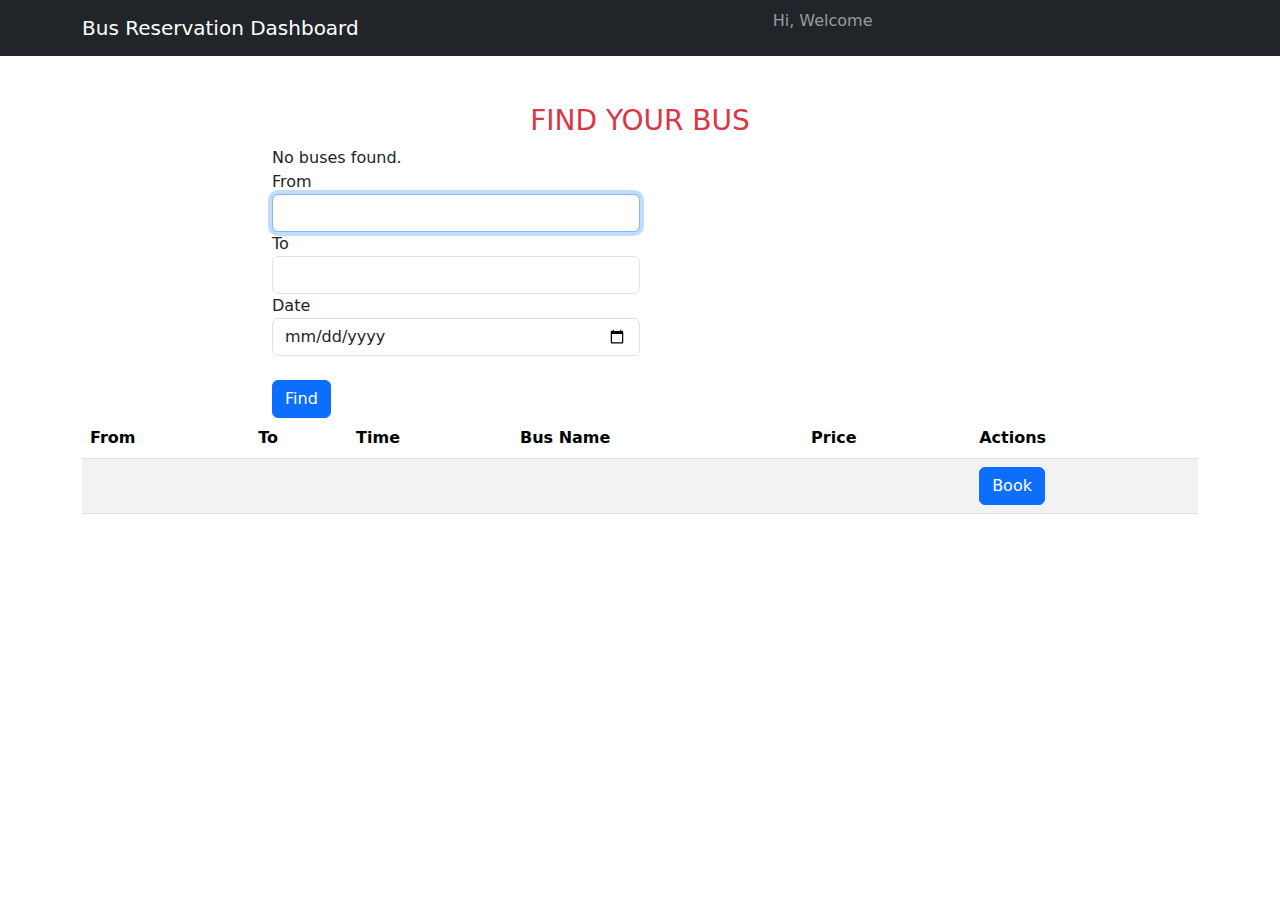
<file: target/classes/templates/dashboard.html>
<!DOCTYPE html>
<html lang="en" xmlns:th="http://www.thymeleaf.org">
<head>
    <meta charset="UTF-8">
    <meta name="viewport" content="width=device-width, initial-scale=1.0">
    <title>Tours And Travel Management</title>
<link rel="stylesheet" href="https://cdn.jsdelivr.net/npm/bootstrap@5.3.0/dist/css/bootstrap.min.css">
    <link rel="stylesheet" href="https://cdnjs.cloudflare.com/ajax/libs/font-awesome/5.15.3/css/all.min.css">
   <link rel="stylesheet" type="text/css" th:href="@{/css/dashboard.css}" />
</head>
<body>

<nav class="navbar navbar-expand-lg navbar-dark bg-dark">
    <div class="container">
        <a class="navbar-brand" href="#">Bus Reservation Dashboard</a>
        <button class="navbar-toggler" type="button" data-toggle="collapse" data-target="#navbarNav" aria-controls="navbarNav" aria-expanded="false" aria-label="Toggle navigation">
            <span class="navbar-toggler-icon"></span>
        </button>
        <div class="collapse navbar-collapse justify-content-end" id="navbarNav">
            <ul class="navbar-nav">
                <li class="nav-item">
                    <span class="navbar-text user-greeting">Hi, Welcome <span th:text="${userDetails}"></span></span>
                </li>
                <li class="nav-item">
                    <a th:href="@{/myBooking}" class="btn"> <i class="fa fa-arrow-circle-o-left"></i> My Bookings</a>
                </li>
                <li class="nav-item">
                    <a th:href="@{/feedback}" class="btn"> <i class="fa fa-arrow-circle-o-left"></i> Feedback</a>
                </li>
                <li class="nav-item">
                    <a th:href="@{/logout}" class="btn"> <i class="fa fa-arrow-circle-o-left"></i> Logout</a>
                </li>
            </ul>
        </div>
    </div>
</nav>

<div class="container mt-5">
    <div class="row">
        <div class="col-md-8 offset-md-2">
            <h3 class="text-center text-danger">FIND YOUR BUS</h3>
            <form th:action="@{/dashboard}" method="post" th:object="${reservation}">
							<div th:if="${#request.getParameter('from') != null && #request.getParameter('to') != null && (busData == null || #lists.isEmpty(busData))}" class="my-alert">
			        No buses found.
    </div>
                <div class="form-row">
                    <div class="form-group col-md-6">
                        <label for="from">From</label>
                        <input id="from" class="form-control" th:field="*{from}" required autofocus="autofocus">
                    </div>
                    <div class="form-group col-md-6">
                        <label for="to">To</label>
                        <input id="to" class="form-control" th:field="*{to}" required autofocus="autofocus">
                    </div>
                </div>
                <div class="form-row">
                    <div class="form-group col-md-6">
                        <label for="filterDate">Date</label>
                        <input type="date" class="form-control" th:field="${reservation.filterDate}" id="filterDate" required autofocus="autofocus">
                    </div>
                    <div class="form-group col-md-6">
                        <button type="submit" class="btn btn-primary mt-4">Find</button>
                    </div>
                </div>
            </form>
        </div>
    </div>

<div th:if="${busData != null}">
    <table class="table table-striped table-responsive-md">
            <thead>
                <tr>
                    <th>From</th>
                    <th>To</th>
                    <th>Time</th>
                    <th>Bus Name</th>
                    <th>Price</th>
                    <th>Actions</th>
                </tr>
            </thead>
            <tbody>
                <tr th:each="bus : ${busData}">
                    <td th:text="${bus.fromDestination}"></td>
                    <td th:text="${bus.toDestination}"></td>
                    <td th:text="${bus.time}"></td>
                    <td th:text="${bus.BusName}"></td>
                    <td th:text="${bus.price}"></td>
                    <td> <a th:href="@{/dashboard/book/{id}(id=${bus.id})}" class="btn btn-primary">Book</a></td>
                </tr>
            </tbody>
        </table>
    </div>
</div>

<script th:src="@{/js/dashboard.js}"></script>
</body>
</html>
</file>
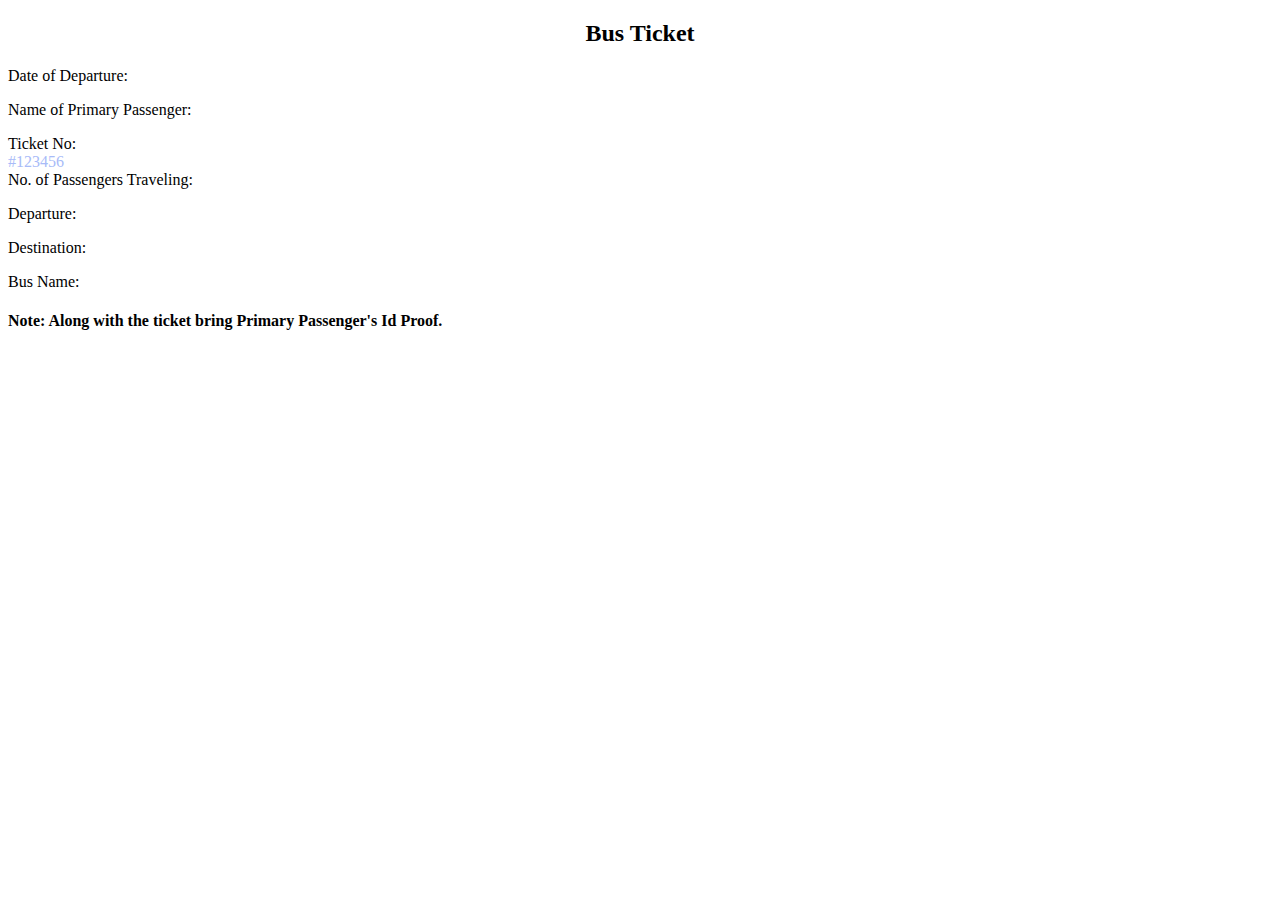
<file: target/classes/templates/template.html>
<!DOCTYPE html>
<html>
	<head>
		<style>
			
		label {
    display:block;
    }
    .textColor {
    color: #a8bbf8;
    }
    h2{
     width: 100%;
    text-align:center;
    }
			
		</style>
	</head>
	<body>
	<h2>Bus Ticket</h2>
		<div class="container">
			<div class="row">
			<div class= "col-md-6">
					<label>Date of Departure:</label><div class="textColor"><p th:text ="${date}"/></div>
					</div>
					<div class= "col-md-6">
					<label>Name of Primary Passenger:</label><div class="textColor"><p th:text ="${name}"/></div>
					</div>
					</div>
					<div class = "row">
					<div class= "col-md-6">
					<label>Ticket No:</label><div class="textColor">#123456</div>
					</div>
					<div class= "col-md-6">
					<label>No. of Passengers Traveling:</label><div class="textColor"><p th:text ="${noOfPass}"/></div>
					</div>
					</div>
					<div class="row">
					<div class= "col-md-6">
					<label>Departure:</label><div class="textColor" ><p th:text ="${From}"/></div>
					</div>
					<div class= "col-md-6">
					<label>Destination:</label><div class="textColor"><p th:text ="${to}"/></div>
					</div>
				</div>
				<div class="row">
				<div class= "col-md-6">
					<label>Bus Name:</label><div class="textColor"><p th:text ="${busName}"/></div>
					</div>
				</div>
			</div>
<h4>Note: Along with the ticket bring Primary Passenger's Id Proof.</h4>
	</body>
</html>
</file>
